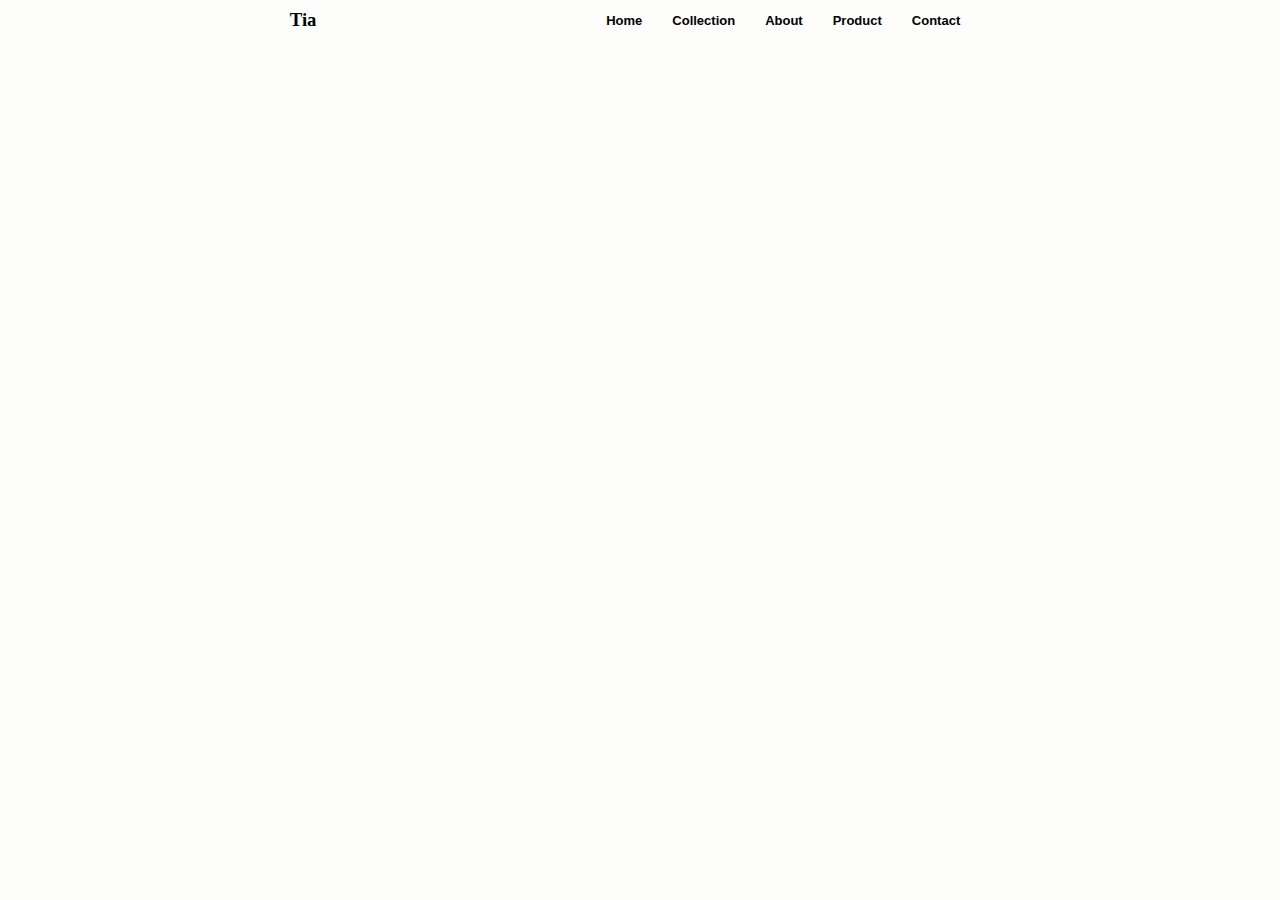
<file: m1/index.html>
<!DOCTYPE html>
<html lang="en">
<head>
    <meta charset="UTF-8">
    <meta http-equiv="X-UA-Compatible" content="IE=edge">
    <meta name="viewport" content="width=device-width, initial-scale=1.0">
    <title>Document</title>
    <link rel="stylesheet" href="style.css">
</head>
<body>
    <div id="main">
        <div id="nav">
            <div id="logo"><h3>Tia</h3></div>
            <div id="rgt"><a href="#">Home</a><a href="#">Collection</a><a href="#">About</a><a href="#">Product</a><a href="#">Contact</a></div>
        </div>
    </div>
</body>
</html>
</file>
<file: m1/style.css>
*{
    margin:0;
    padding: 0;
    box-sizing: border-box;
}
html,body{
    width: 100%;
    height: 100%;
}
#main{
    width: 100%;
    height: 100%;
    background-color: rgb(253, 253, 252);
}
#nav{
    width: 100%;
    height: 40px;
    display: flex;
    justify-content: space-evenly;
    align-items: center;
}
#rgt a{
    margin-right: 30px;
    text-decoration: none;
    color: black;
    font-weight: 700;
    font-family: sans-serif;
    font-size: 13px;
}
</file>
